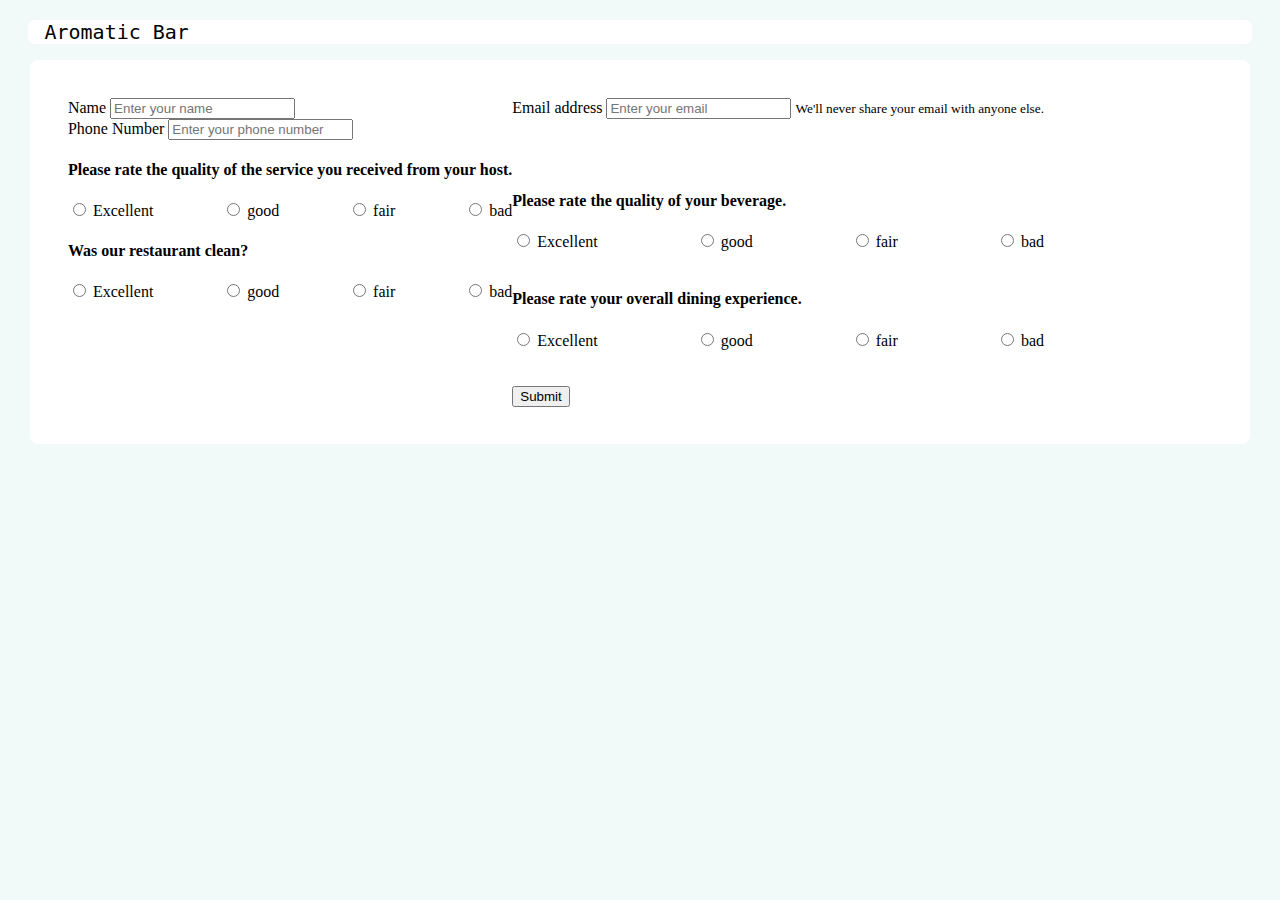
<file: index.html>
<!doctype html>
<html lang="en">

<head>
    <!-- Required meta tags -->
    <meta charset="utf-8">
    <meta name="viewport" content="width=device-width, initial-scale=1, shrink-to-fit=no">
    <link rel="preconnect" href="https://fonts.googleapis.com">
    <link rel="preconnect" href="https://fonts.gstatic.com" crossorigin>
    <link
        href="https://fonts.googleapis.com/css2?family=Annapurna+SIL:wght@400;700&family=Anta&family=BioRhyme:wght@200..800&family=Black+Ops+One&family=Bruno+Ace&family=Bruno+Ace+SC&family=Cormorant+Upright:wght@300;400;500;600;700&family=Dancing+Script:wght@400..700&family=Faster+One&family=Kaushan+Script&family=Madimi+One&family=Major+Mono+Display&family=Nosifer&family=Pacifico&family=Playball&family=Seaweed+Script&family=Shalimar&family=Teko:wght@300..700&display=swap"
        rel="stylesheet">
    <!-- Bootstrap CSS -->
    <link rel="stylesheet" href="https://cdn.jsdelivr.net/npm/bootstrap@4.6.2/dist/css/bootstrap.min.css"
        integrity="sha384-xOolHFLEh07PJGoPkLv1IbcEPTNtaed2xpHsD9ESMhqIYd0nLMwNLD69Npy4HI+N" crossorigin="anonymous">
    <link rel="stylesheet" href="/index.css">
    <title>Aromatic Feedback</title>
</head>

<body onload="formload()">
    <!-- As a heading -->
    <nav id="nav" class="navbar ">
        <span id="bar" class="navbar-brand mb-0 h1">Aromatic Bar</span>
    </nav>

    <div class="body">

        <!-- <div class="container-fluid">
            <h3>We are committed to providing you with the best dining
                experience possible, so we welcome your comments. Please fill out this
                questionnaire. Thank you.</h3>
        </div> -->



        <form>
            <div id="aside">
                <div id="sec1" class="container-md">
                    <div id="name" class="form-group " onchange="fnamechange()" onload="fnameload()">
                        <!-- col-md-5 -->
                        <label for="okk">Name</label>
                        <input type="text" value="" class="form-control" id="fname" required
                            placeholder="Enter your name">
                        <span id="namespan"></span>
                    </div>

                    <div class="form-group">
                        <label id="lph" for="phone">Phone Number</label>
                        <input type="tel" class="form-control" id="phone" onchange="phonechange()" onload="phoneload()"
                            placeholder="Enter your phone number">
                        <span id="phonespan"></span>
                    </div>

                    <h4>Please rate the quality of the service you received from your host.</h4>
                    <div id="q1" class="container-fluid" onchange="q1change()" onload="q1load()" style="display: flex;">
                        <div class="form-check">
                            <input class="form-check-input" type="radio" name="exampleRadios1" id="service1"
                                value="Excellent">
                            <label class="form-check-label" for="exampleRadios1">
                                Excellent
                            </label>
                        </div>
                        <div class="form-check">
                            <input class="form-check-input" type="radio" name="exampleRadios1" id="service2"
                                value="good">
                            <label class="form-check-label" for="exampleRadios1">
                                good
                            </label>
                        </div>
                        <div class="form-check">
                            <input class="form-check-input" type="radio" name="exampleRadios1" id="service3"
                                value="fair">
                            <label class="form-check-label" for="exampleRadios1">
                                fair
                            </label>
                        </div>
                        <div class="form-check">
                            <input class="form-check-input" type="radio" name="exampleRadios1" id="service4"
                                value="bad">
                            <label class="form-check-label" for="exampleRadios1">
                                bad
                            </label>
                        </div>
                    </div>

                    <h4>Was our restaurant clean?</h4>
                    <div id="q3" onchange="q3change()" onload="q3load()" class="container-fluid" style="display: flex;">
                        <div class="form-check">
                            <input class="form-check-input" type="radio" name="exampleRadios3" id="clean1"
                                value="Excellent">
                            <label class="form-check-label" for="exampleRadios1">
                                Excellent
                            </label>
                        </div>
                        <div class="form-check">
                            <input class="form-check-input" type="radio" name="exampleRadios3" id="clean2" value="good">
                            <label class="form-check-label" for="exampleRadios1">
                                good
                            </label>
                        </div>
                        <div class="form-check">
                            <input class="form-check-input" type="radio" name="exampleRadios3" id="clean3" value="fair">
                            <label class="form-check-label" for="exampleRadios1">
                                fair
                            </label>
                        </div>
                        <div class="form-check">
                            <input class="form-check-input" type="radio" name="exampleRadios3" id="clean4" value="bad">
                            <label class="form-check-label" for="exampleRadios1">
                                bad
                            </label>
                        </div>
                    </div>


                </div>
                <div id="sec2" class="container-md">
                    <div class="form-group ">
                        <label for="exampleInputEmail1">Email address</label>
                        <input type="email" class="form-control " id="Email" onchange="Emailchange()"
                            onload="Emailload()" placeholder="Enter your email" aria-describedby="emailHelp">
                        <small id="emailHelp" class="form-text text-muted">We'll never share your email with anyone
                            else.</small>
                    </div>
                    <!-- </div> -->

                    <div class="last">

                        <h4>Please rate the quality of your beverage.</h4>
                        <div id="q2" onchange="q2change()" onload="q2load()" class="container-fluid"
                            style="display: flex;">
                            <div class="form-check">
                                <input class="form-check-input" type="radio" name="exampleRadios2" id="beverage1"
                                    value="Excellent">
                                <label class="form-check-label" for="exampleRadios1">
                                    Excellent
                                </label>
                            </div>
                            <div class="form-check">
                                <input class="form-check-input" type="radio" name="exampleRadios2" id="beverage2"
                                    value="good">
                                <label class="form-check-label" for="exampleRadios1">
                                    good
                                </label>
                            </div>
                            <div class="form-check">
                                <input class="form-check-input" type="radio" name="exampleRadios2" id="beverage3"
                                    value="fair">
                                <label class="form-check-label" for="exampleRadios1">
                                    fair
                                </label>
                            </div>
                            <div class="form-check">
                                <input class="form-check-input" type="radio" name="exampleRadios2" id="beverage4"
                                    value="bad">
                                <label class="form-check-label" for="exampleRadios1">
                                    bad
                                </label>
                            </div>
                        </div>

                        <br>


                        <h4>Please rate your overall dining experience.</h4>
                        <div id="q4" onchange="q4change()" onload="q4load()" class="container-fluid"
                            style="display: flex;">
                            <div class="form-check">
                                <input class="form-check-input" type="radio" name="exampleRadios4" id="experience1"
                                    value="Excellent">
                                <label class="form-check-label" for="exampleRadios1">
                                    Excellent
                                </label>
                            </div>
                            <div class="form-check">
                                <input class="form-check-input" type="radio" name="exampleRadios4" id="experience2"
                                    value="good">
                                <label class="form-check-label" for="exampleRadios1">
                                    good
                                </label>
                            </div>
                            <div class="form-check">
                                <input class="form-check-input" type="radio" name="exampleRadios4" id="experience3"
                                    value="fair">
                                <label class="form-check-label" for="exampleRadios1">
                                    fair
                                </label>
                            </div>
                            <div class="form-check">
                                <input class="form-check-input" type="radio" name="exampleRadios4" id="experience4"
                                    value="bad">
                                <label class="form-check-label" for="exampleRadios1">
                                    bad
                                </label>
                            </div>
                        </div>
                    </div>
                    <br><br>
                    <button type="submit" id="submit" class="btn btn-primary ">Submit</button>






                </div>

            </div>








            <!-- <div id="nameemail" class="container-fluid " > -->

            <!-- class="col-md" -->

        </form>

    </div>


    <script src="/index.js"></script>
    <!-- Option 1: jQuery and Bootstrap Bundle (includes Popper) -->
    <script src="https://cdn.jsdelivr.net/npm/jquery@3.5.1/dist/jquery.slim.min.js"
        integrity="sha384-DfXdz2htPH0lsSSs5nCTpuj/zy4C+OGpamoFVy38MVBnE+IbbVYUew+OrCXaRkfj"
        crossorigin="anonymous"></script>
    <script src="https://cdn.jsdelivr.net/npm/bootstrap@4.6.2/dist/js/bootstrap.bundle.min.js"
        integrity="sha384-Fy6S3B9q64WdZWQUiU+q4/2Lc9npb8tCaSX9FK7E8HnRr0Jz8D6OP9dO5Vg3Q9ct"
        crossorigin="anonymous"></script>


</body>

</html>
</file>
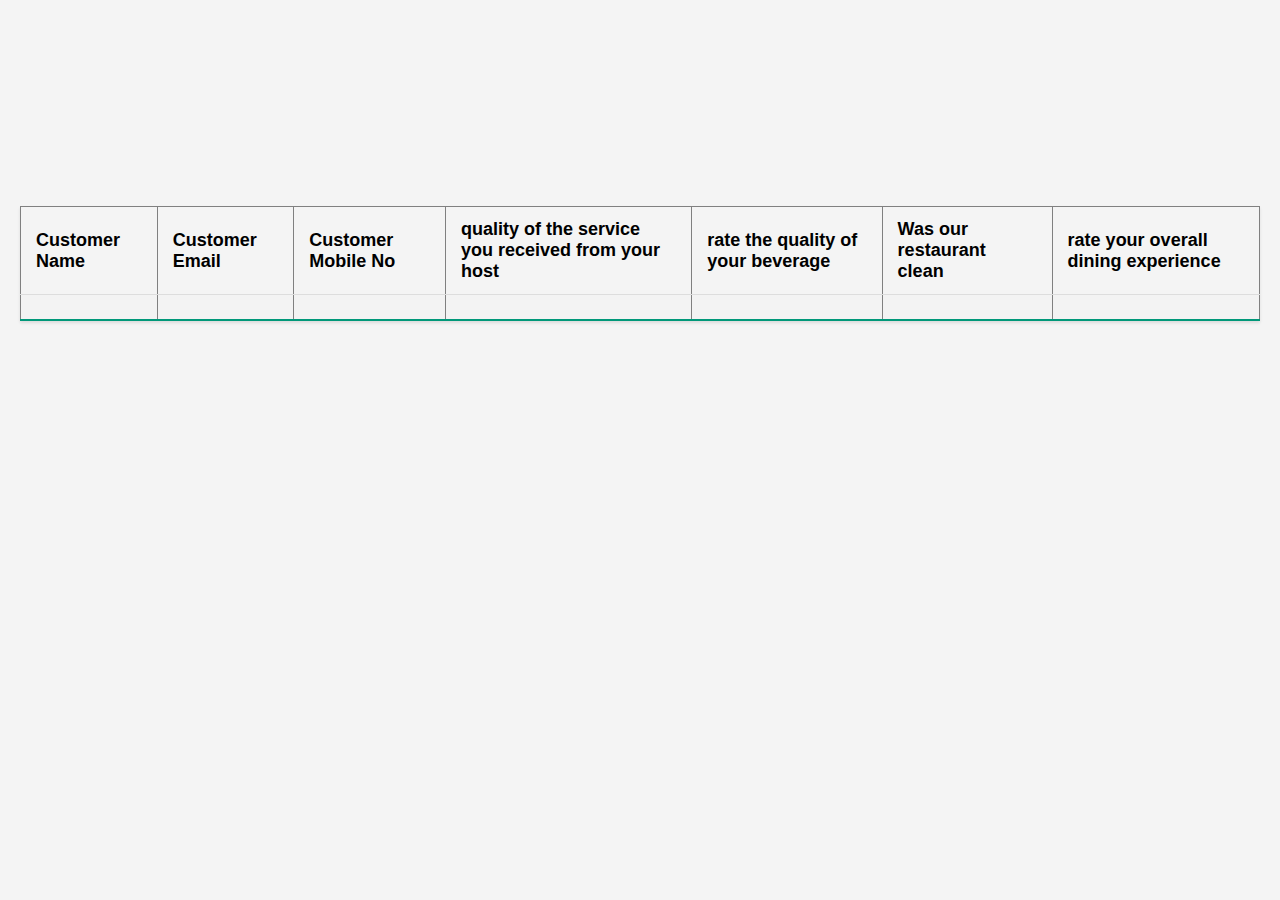
<file: table.html>
<!DOCTYPE html>
<html lang="en">

<head>
    <meta charset="UTF-8">
    <meta name="viewport" content="width=device-width, initial-scale=1.0">
    <title>table</title>
    <script>
        
        let formdata = localStorage.getItem("formdata");
        let data= JSON.parse(formdata);

        let fname = data.fname;
        console.log(fname)

        let Email = data.Email
        let phone = data.phone
        let q1 = data.q1
        let q2 = data.q2
        let q3 = data.q3
        let q4 = data.q4

        
        
    


    </script>
</head>

<body>

    <table  border="1" id="table" >
        <tr>
            <th>Customer Name</th>
            <th>Customer Email</th>
            <th>Customer Mobile No</th>
            <th>quality of the service you received from your host</th>
            <th>rate the quality of your beverage</th>
            <th>Was our restaurant clean</th>
            <th>rate your overall dining experience</th>
        </tr>

        <tr>
            <td>
                <script>document.write(fname)</script>
               
            </td>
            <td><script>document.write(Email)</script></td>
            <td><script>document.write(phone)</script></td>
            <td><script>document.write(q1)</script></td>
            <td><script>document.write(q2)</script></td>
            <td><script>document.write(q3)</script></td>
            <td><script>document.write(q4)</script></td>
        </tr>
    </table>

    <style>
        body {
            font-family: Arial, sans-serif;
            background-color: #f4f4f4;
            margin: 0;
            padding: 20px;
        }
        
        #table {
            width: 100%;
            border-collapse: collapse;
            margin: 25px 0;
            font-size: 18px;
            text-align: left;
            box-shadow: 0 2px 3px rgba(0, 0, 0, 0.1);
            overflow: hidden;
            margin-top: 15%;
        }
        
        #table thead tr {
            background-color: #009879;
            color: #ffffff;
            text-align: left;
            font-weight: bold;
        }
        
        #table th,
        #table td {
            padding: 12px 15px;
        }
        
        #table tbody tr {
            border-bottom: 1px solid #dddddd;
        }
        
        #table tbody tr:nth-of-type(even) {
            background-color: #f3f3f3;
        }
        
        #table tbody tr:last-of-type {
            border-bottom: 2px solid #009879;
        }
        
        #table tbody tr:hover {
            background-color: #f1f1f1;
            color: #333;
        }
        
        #table tbody tr td {
            position: relative;
        }
        
        #table tbody tr td:before {
            content: attr(data-label);
            position: absolute;
            left: 0;
            width: 100px;
            padding: 12px 15px;
            background-color: #009879;
            color: #ffffff;
            font-weight: bold;
            border-right: 1px solid #dddddd;
            display: none;
        }
        
        @media (max-width: 600px) {
            #table thead {
                display: none;
            }
        
            #table,
            #table tbody,
            #table tr,
            #table td {
                display: block;
                width: 100%;
            }
        
            #table tr {
                margin-bottom: 15px;
            }
        
            #table tbody tr td {
                padding-left: 50%;
                text-align: right;
                position: relative;
            }
        
            #table tbody tr td:before {
                display: block;
            }
        }  
    </style>

</body>

</html>
</file>
<file: index.css>
body {
    background-color: rgba(237, 247, 247, 0.767);

}

.body {
    /* margin-left: 2%;
    margin-right: 2%; */
    /* padding: 10px 10px; */
    margin-top: 16px;
}
#bar{
    font-family: "Wellfleet", monospace;
    font-weight: 400;
    font-style: normal;
    font-size: 20px;
}

#nav {
    /* margin: 10px 10px; */
    background-color: white;
    margin-left: 20px;
    margin-right: 20px;
    border-radius: 8px;
    margin-top: 20px;
    padding-left: 1.3%;
    /* padding: 10px 10px; */
}

form {
    background-color: white;
    border-radius:8px;
    margin-left: 22px;
    margin-right:22px;
    padding: 3% 3%;
}
#aside{
    display: flex;
}

#phonespan{
    color: red;
}


.container-fluid {
    justify-content: space-between;

}

.last{
    margin-top: 13.7%;

}
</file>
